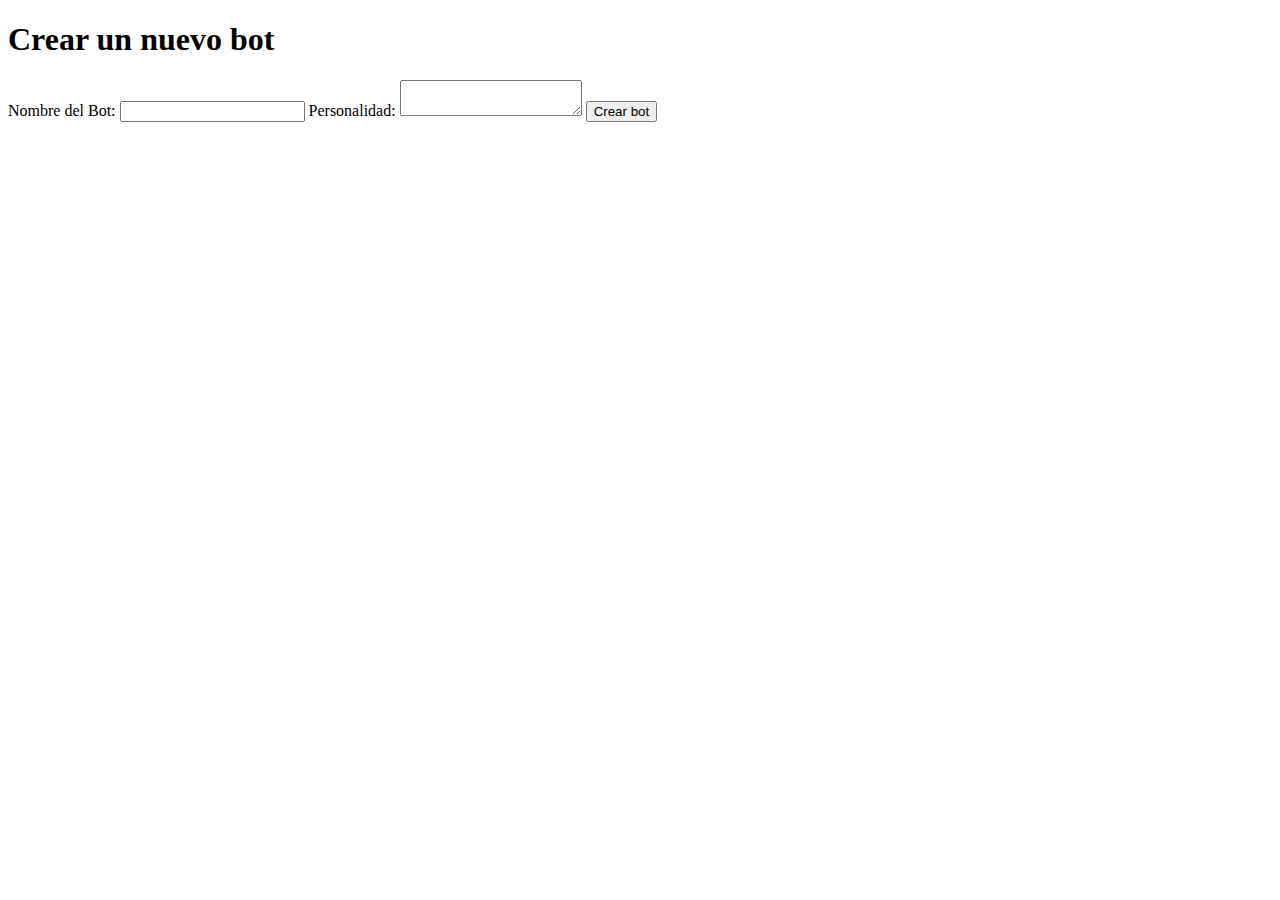
<file: templates/create_bot.html>
<!DOCTYPE html>
<html lang="en">
<head>
    <meta charset="UTF-8">
    <title>Crear Bot</title>
</head>
<body>
    <h1>Crear un nuevo bot</h1>
    <form method="post">
        <label for="username">Nombre del Bot:</label>
        <input type="text" id="username" name="username" required>
        <label for="personality">Personalidad:</label>
        <textarea id="personality" name="personality" required></textarea>
        <button type="submit">Crear bot</button>
    </form>
</body>
</html>
</file>
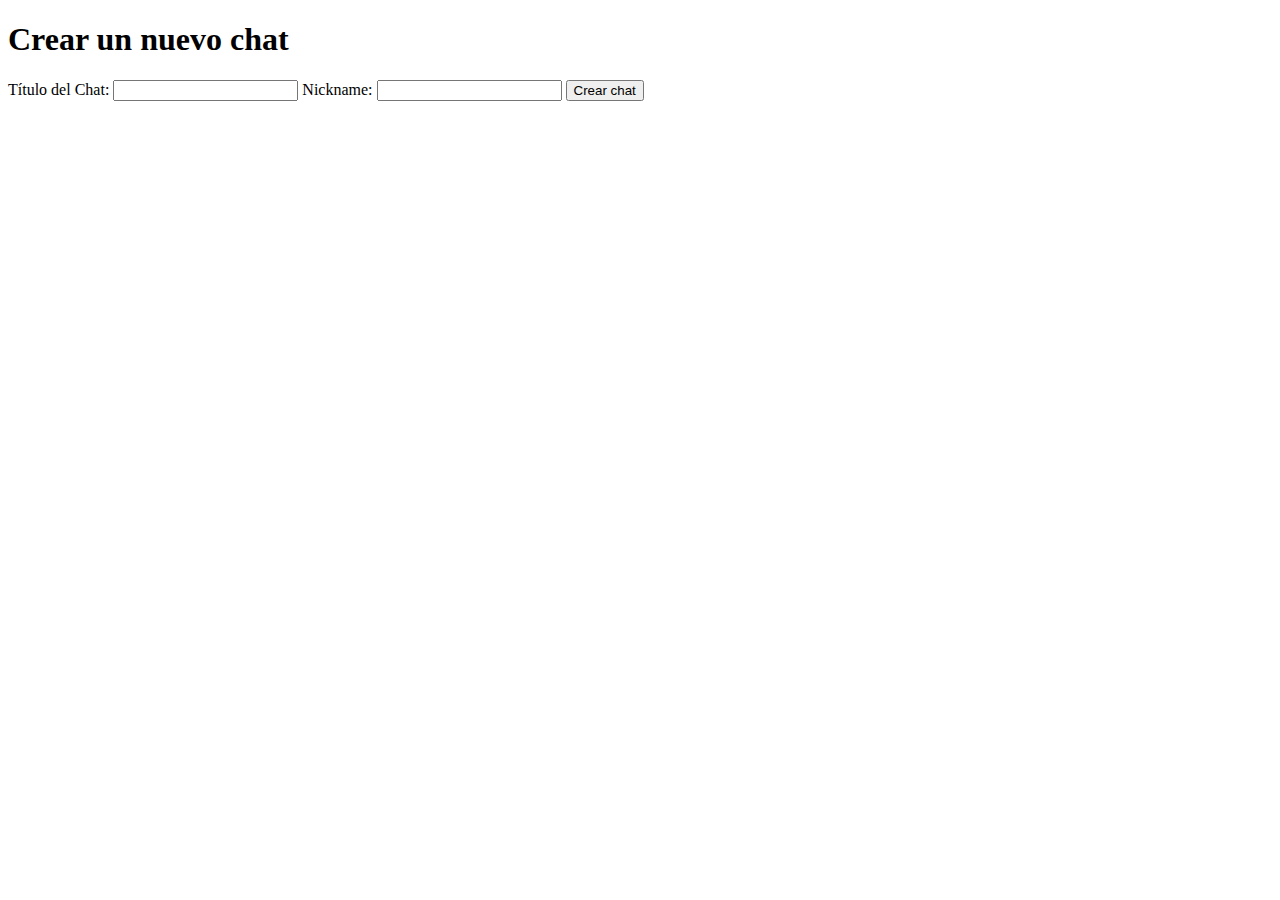
<file: templates/create_chat.html>
<!DOCTYPE html>
<html lang="en">
<head>
    <meta charset="UTF-8">
    <title>Crear Chat</title>
</head>
<body>
    <h1>Crear un nuevo chat</h1>
    <form method="post">
        <label for="title">Título del Chat:</label>
        <input type="text" id="title" name="title" required>
        <label for="nickname">Nickname:</label>
        <input type="text" id="nickname" name="nickname" required>
        <button type="submit">Crear chat</button>
    </form>
</body>
</html>
</file>
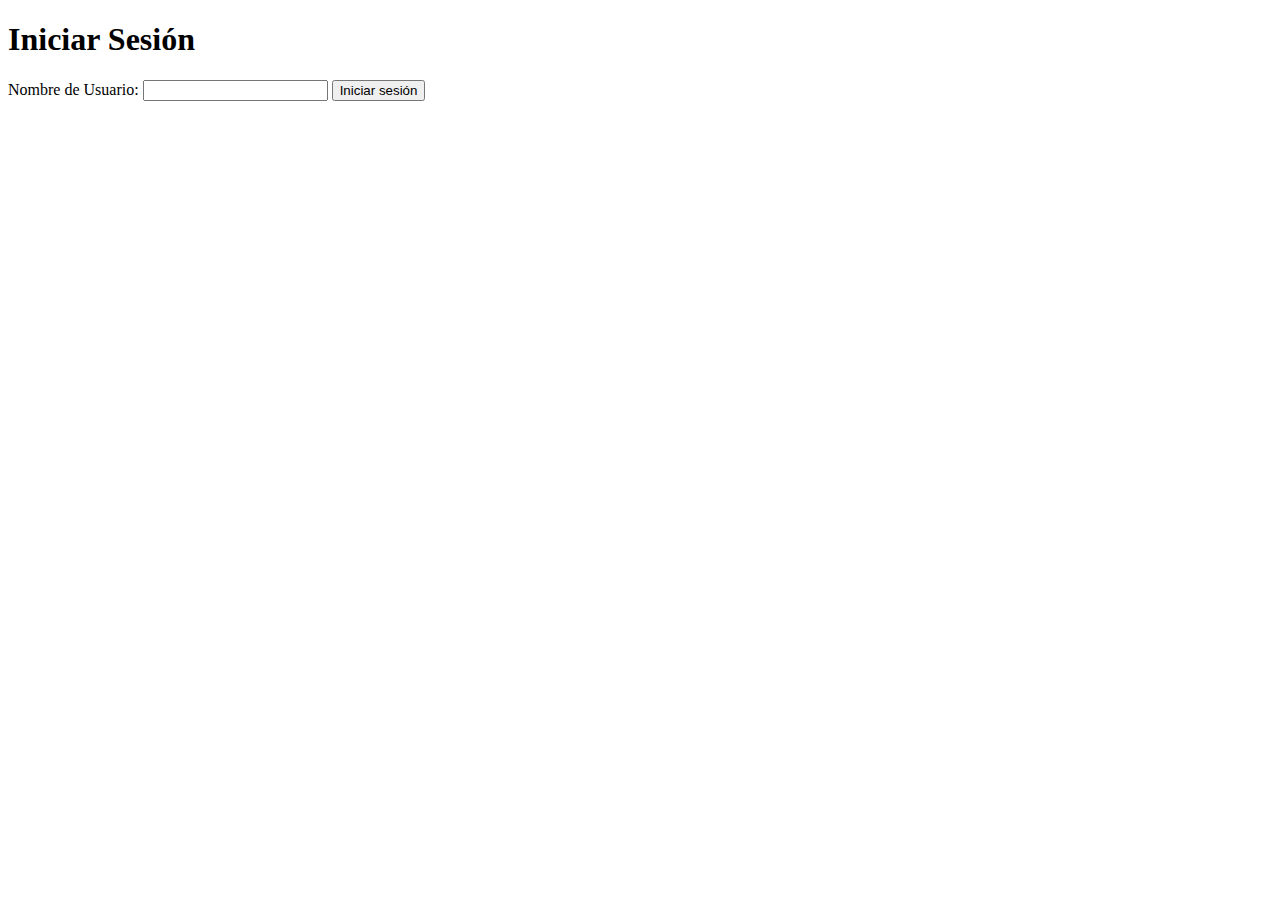
<file: templates/login.html>
<!DOCTYPE html>
<html lang="en">
<head>
    <meta charset="UTF-8">
    <title>Iniciar Sesión</title>
</head>
<body>
    <h1>Iniciar Sesión</h1>
    <form method="post">
        <label for="username">Nombre de Usuario:</label>
        <input type="text" id="username" name="username" required>
        <button type="submit">Iniciar sesión</button>
    </form>
</body>
</html>
</file>
